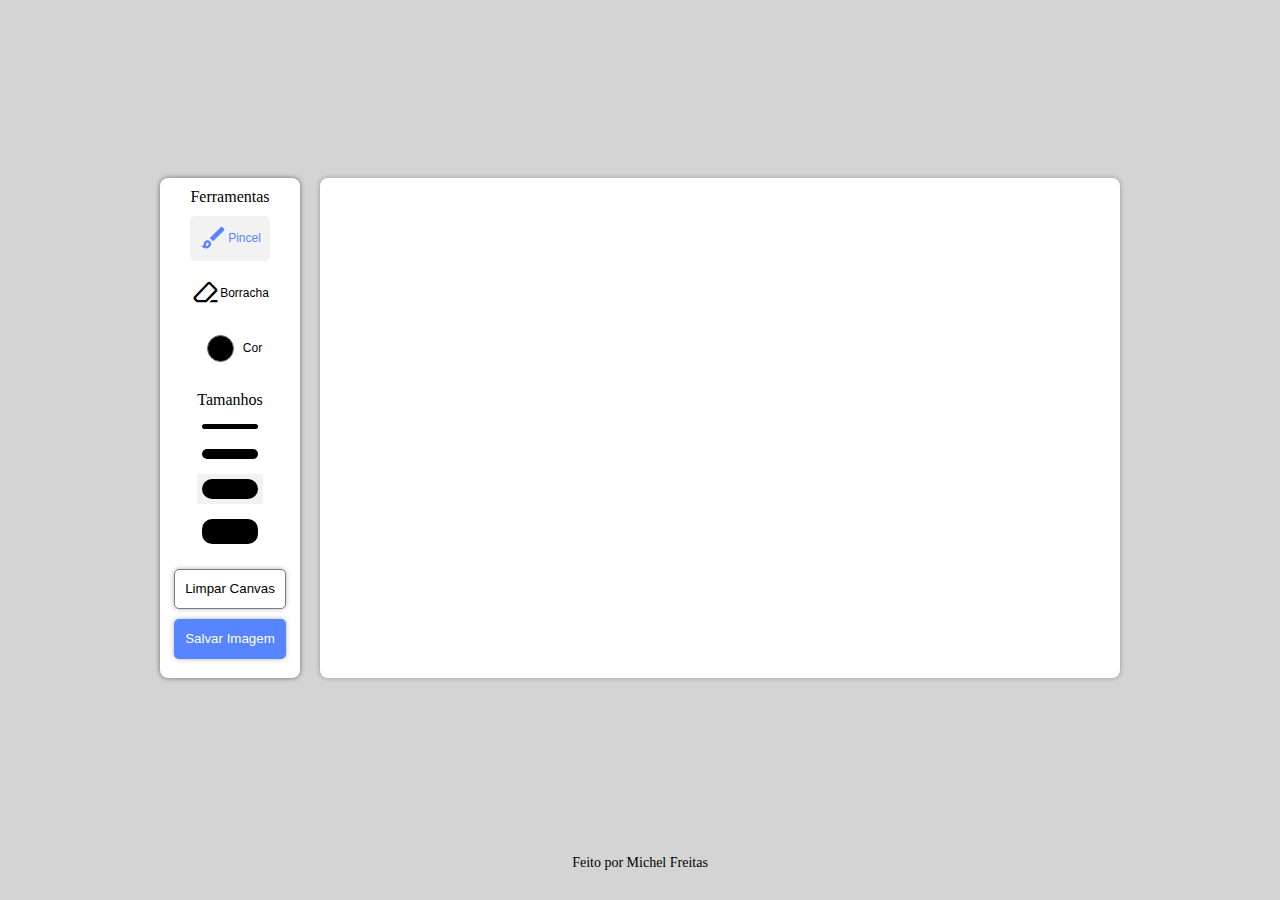
<file: index.html>
<!DOCTYPE html>
<html lang="pt-br">
<head>
    <meta charset="UTF-8">
    <meta name="viewport" content="width=device-width, initial-scale=1.0">
    <link rel="stylesheet" href="styleSozinho.css">
    <link rel="stylesheet" href="https://fonts.googleapis.com/css2?family=Material+Symbols+Outlined:opsz,wght,FILL,GRAD@20..48,100..700,0..1,-50..200" />
    <title>Document</title>
</head>
<body>
    <section class="container">

        <div class="toolBox">
            <section class="toolsArea">
                <div class="description">Ferramentas</div>
                <button class="buttonTool active" data-action="brush">
                    <span class="material-symbols-outlined">Brush</span>Pincel
                </button>

                <button class="buttonTool" data-action="eraser">
                    <span class="material-symbols-outlined">ink_eraser</span>Borracha
                </button>

                <button class="buttonTool">
                    <input type="color" class="inputColor"> Cor
                </button>
            </section>

            <section class="sizeArea">
                <div class="description">Tamanhos</div>
                <button class="buttonSize" data-size=5>
                    <span class="stroke"></span>
                </button>

                <button class="buttonSize" data-size=10>
                    <span class="stroke"></span>
                </button>

                <button class="buttonSize active" data-size=20>
                    <span class="stroke"></span>
                </button>

                <button class="buttonSize" data-size=25>
                    <span class="stroke"></span>
                </button>
            </section>

            <section class="buttonOptions">
                <button class="optionClear">Limpar Canvas</button>
                <button class="optionSave">Salvar Imagem</button>
            </section>
        </div>

        <canvas width="800" height="500"></canvas>

    </section>


    <footer>Feito por <a href="https://github.com/Michel-S2" target="_blank">Michel Freitas</a></footer>
    <script src="scriptSozinho.js"></script>
</body>
</html>
</file>
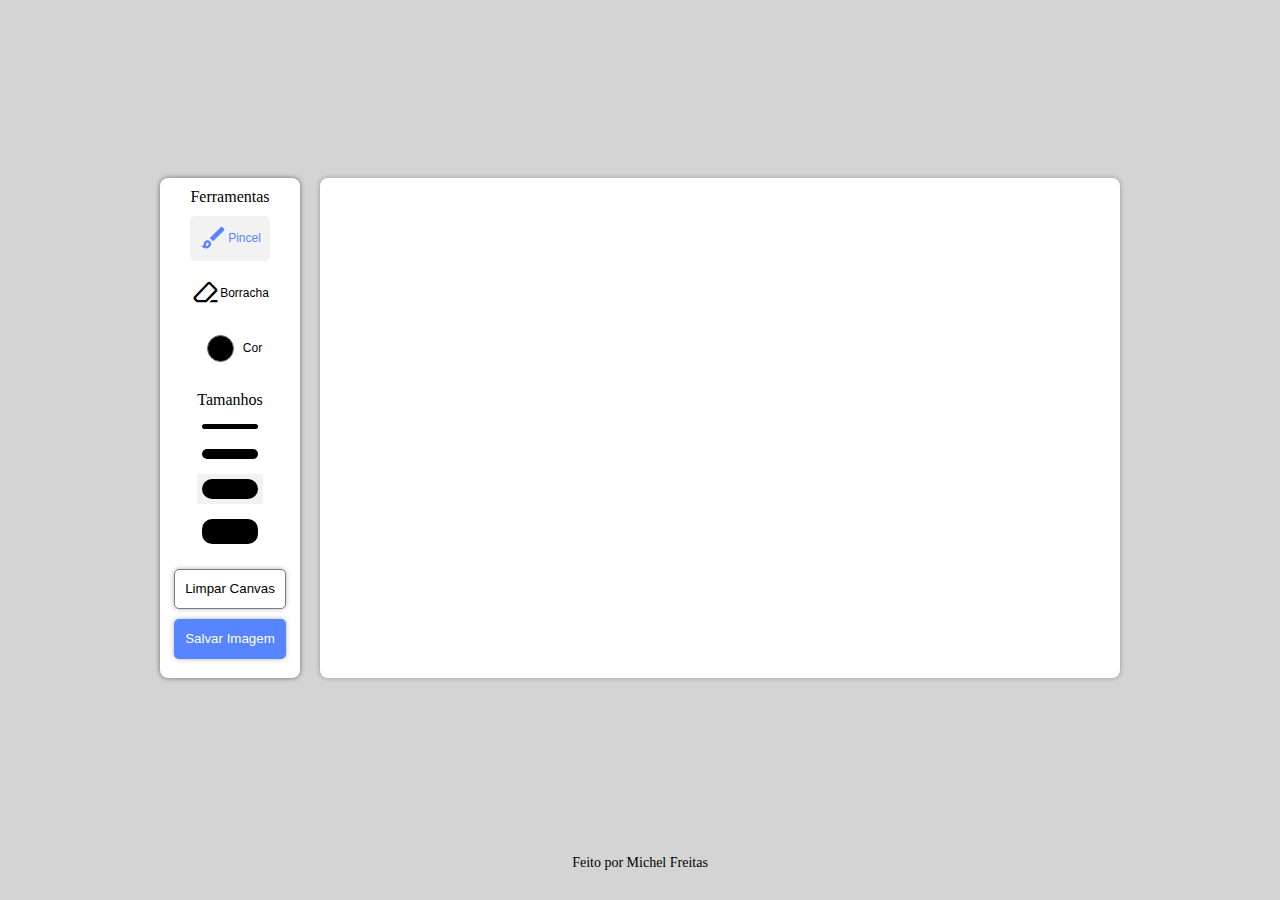
<file: indexSozinho.html>
<!DOCTYPE html>
<html lang="pt-br">
<head>
    <meta charset="UTF-8">
    <meta name="viewport" content="width=device-width, initial-scale=1.0">
    <link rel="stylesheet" href="styleSozinho.css">
    <link rel="stylesheet" href="https://fonts.googleapis.com/css2?family=Material+Symbols+Outlined:opsz,wght,FILL,GRAD@20..48,100..700,0..1,-50..200" />
    <title>Document</title>
</head>
<body>
    <section class="container">

        <div class="toolBox">
            <section class="toolsArea">
                <div class="description">Ferramentas</div>
                <button class="buttonTool active" data-action="brush">
                    <span class="material-symbols-outlined">Brush</span>Pincel
                </button>

                <button class="buttonTool" data-action="eraser">
                    <span class="material-symbols-outlined">ink_eraser</span>Borracha
                </button>

                <button class="buttonTool">
                    <input type="color" class="inputColor"> Cor
                </button>
            </section>

            <section class="sizeArea">
                <div class="description">Tamanhos</div>
                <button class="buttonSize" data-size=5>
                    <span class="stroke"></span>
                </button>

                <button class="buttonSize" data-size=10>
                    <span class="stroke"></span>
                </button>

                <button class="buttonSize active" data-size=20>
                    <span class="stroke"></span>
                </button>

                <button class="buttonSize" data-size=25>
                    <span class="stroke"></span>
                </button>
            </section>

            <section class="buttonOptions">
                <button class="optionClear">Limpar Canvas</button>
                <button class="optionSave">Salvar Imagem</button>
            </section>
        </div>

        <canvas width="800" height="500"></canvas>

    </section>


    <footer>Feito por <a href="https://github.com/Michel-S2" target="_blank">Michel Freitas</a></footer>
    <script src="scriptSozinho.js"></script>
</body>
</html>
</file>
<file: styleSozinho.css>
*{
    margin: 0;
    padding: 0;
    box-sizing: border-box;
}

body {
    background-color: rgb(212, 212, 212);
}

canvas {
    background-color: white;
    border-radius: 8px;
    box-shadow: 0 0 5px rgba(0, 0, 0, 0.3);
}

.container {
    display: flex;
    align-items: center;
    justify-content: center;
    width: 100%;
    min-height: 95vh;
    gap: 20px;


}

.toolBox {
    box-shadow: 0 0 5px rgba(0, 0, 0, 0.5);
    background-color: rgb(255, 255, 255);
    border-radius: 8px;
    height: 500px;
    width: 140px;
    padding: 10px;
    display: flex;
    flex-direction: column;
    align-items: center;
}

.toolBox .toolsArea,
.toolBox .sizeArea,
.toolBox .buttonOptions {
    display: flex;
    gap: 10px;
    margin-bottom: 20px;
    flex-direction: column;
}

.buttonTool{
    height: 45px;
    border: none;
    border-radius: 5px;
    cursor: pointer;
    display: flex;
    align-items: center;
    justify-content: center;
    font-size: 12px;
    background: none;
}

.buttonTool > span {
    font-size: 1.8rem;
}

.buttonTool:hover,
.buttonSize:hover,
.buttonOptions .optionClear:hover {
    background-color: #f2f2f2;
    
}

.inputColor {
    width: 45px;
    height: 45px;
    background: none;
    border: none;
    cursor: pointer;
    padding: 5px 7px;
}

.inputColor::-webkit-color-swatch {
    border-radius: 100px;
}

.buttonSize {
    width: 100%;
    background: none;
    padding: 5px;
    height: auto;
    border: none;
    cursor: pointer;
}

.buttonSize > span {
    width: 100%;
    display: block;
    background-color: black;
    border-radius: 10px;
}

.buttonSize[data-size="5"] > span {
    height: 5px;
}

.buttonSize[data-size="10"] > span {
    height: 10px;
}

.buttonSize[data-size="20"] > span {
    height: 20px;
}

.buttonSize[data-size="25"] > span {
    height: 25px;
}

.buttonOptions button{
    width: 100%;
    cursor: pointer;
    padding: 10px;
    height: 40px;
    border: none;
    background: none;
}

.buttonOptions .optionClear {
    border: 0.5px solid rgba(0, 0, 0, 0.514);
    border-radius: 5px;
    box-shadow: 0 0 5px rgba(0, 0, 0, 0.3);
}

.buttonOptions .optionSave {
    background-color: rgb(87, 132, 255);
    color: white;
    border-radius: 5px;
    box-shadow: 0 0 5px rgba(0, 0, 0, 0.3);
}

.buttonOptions .optionSave:hover {
    box-shadow: 0 0 5px rgba(0, 0, 0, 0.8);
}

.active {
    color: rgb(87, 132, 255);
    background-color: #f2f2f2;
}

a {
    text-decoration: none;
    color: black;
}

a:hover {
    text-decoration: underline;
    color: rgb(87, 132, 255);
}

footer{
    font-size: 14px;
    text-align: center;
}


@media (width < 800px) {
    canvas {
        width: 360px;
        height: 600px;
    }

    .toolBox {
        flex-direction: row;
        justify-content: space-between;
        height: 190px;
        width: 360px;
        align-items: start;
    }

    .container {
        align-items: center;
        justify-content: start;
        width: 100%;
        min-height: 96vh;
        gap: 10px;
        flex-direction: column;
        padding: 10px;
    }


    .toolBox .toolsArea,
    .toolBox .sizeArea {
        gap: 8px;
    }

    .toolBox .sizeArea > button {
        margin-bottom: 7px;
    }

    .buttonOptions {
        margin-bottom: 20px;
    }
}
</file>
